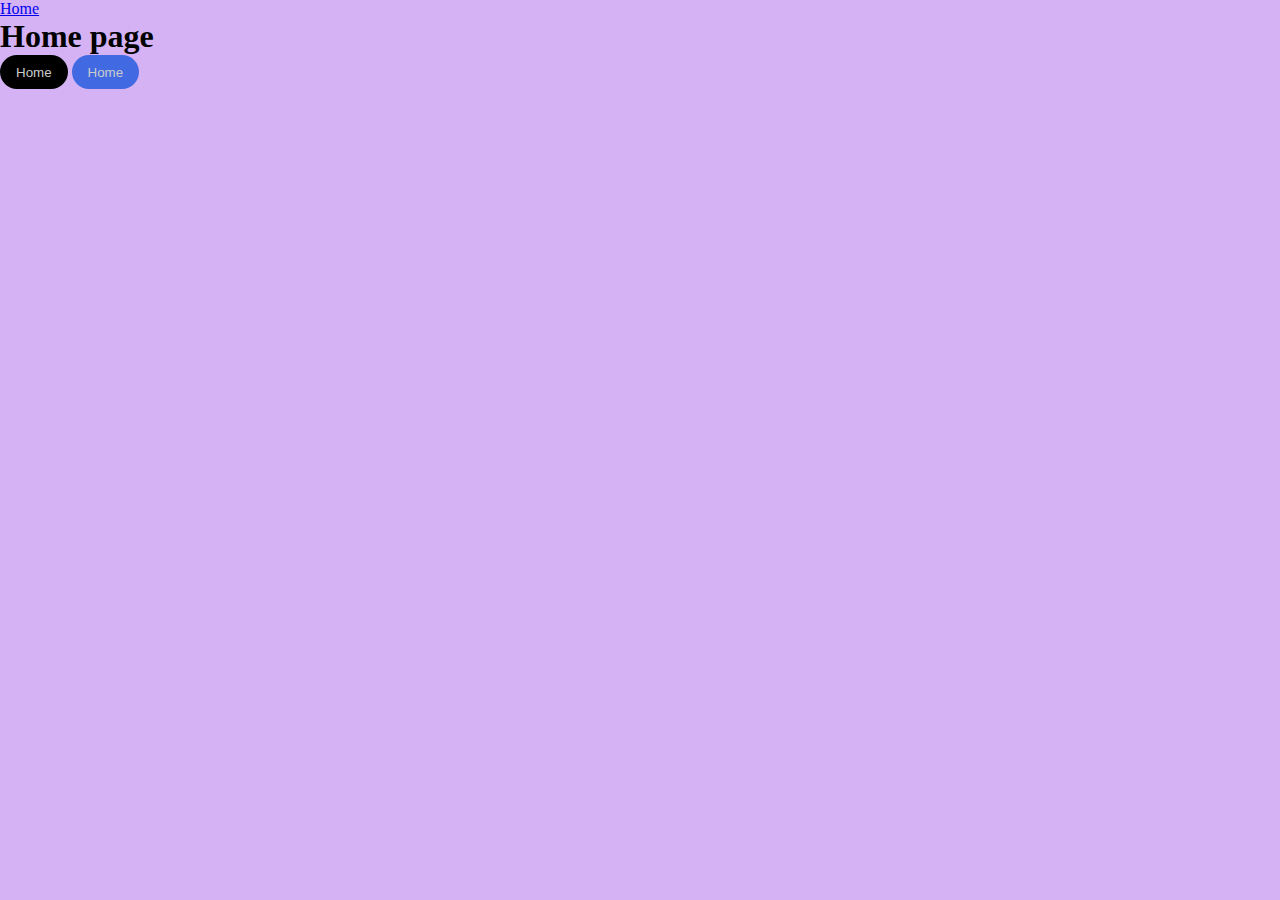
<file: css/index.html>
<!DOCTYPE html>
<html lang="en">
  <head>
    <meta charset="UTF-8" />
    <meta name="viewport" content="width=device-width, initial-scale=1.0" />
    <title>Document</title>
    <link rel="stylesheet" href="./MNM-global.css" />
    <link rel="stylesheet" href="./contact.css" />
  </head>
  <body>
    <main class="main">
      <div><a href="index.html">Home</a></div>
      <h1>Home page</h1>
      <button class="btn btn--primary">Home</button>
      <button class="btn btn--secondary">Home</button>
    </main>

    <!-- <button class="btn btn--primary">login</button>
    <button class="btn btn--secondary">logout</button>

    <div class="card dark-card"></div> -->
  </body>
</html>
</file>
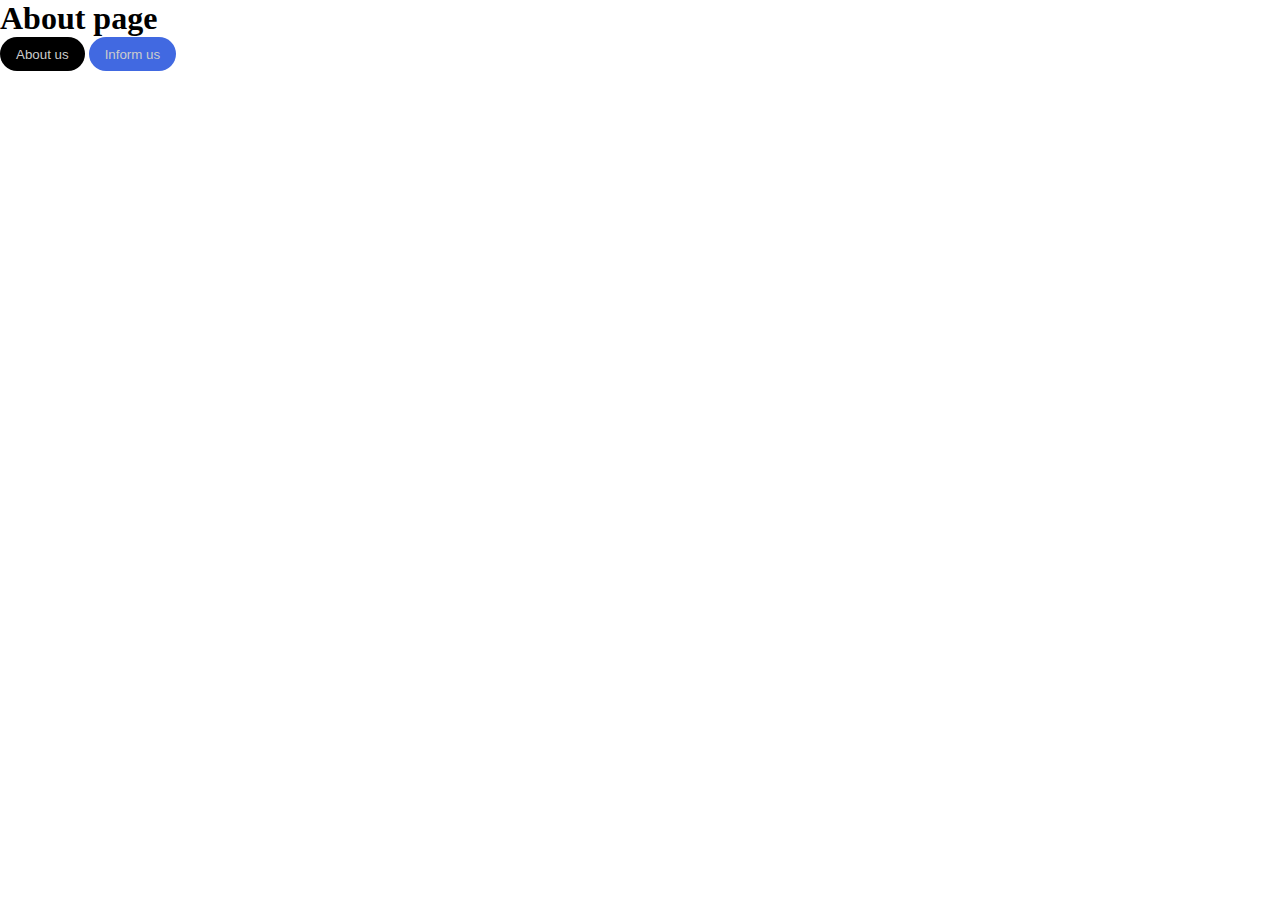
<file: about.html>
<!DOCTYPE html>
<html lang="en">
  <head>
    <meta charset="UTF-8" />
    <meta name="viewport" content="width=, initial-scale=1.0" />
    <link rel="stylesheet" href="/css/MNM-global.css" />
    <link rel="stylesheet" href="./about.html" />
    <title>Document</title>
  </head>
  <body>
    <main class="main">
      <div>
        <a href="/css/index.html"></a>
        <a href="/about.html"></a>
      </div>
      <h1>About page</h1>
      <button class="btn btn--primary">About us</button>
      <button class="btn btn--secondary">Inform us</button>
    </main>
  </body>
</html>
</file>
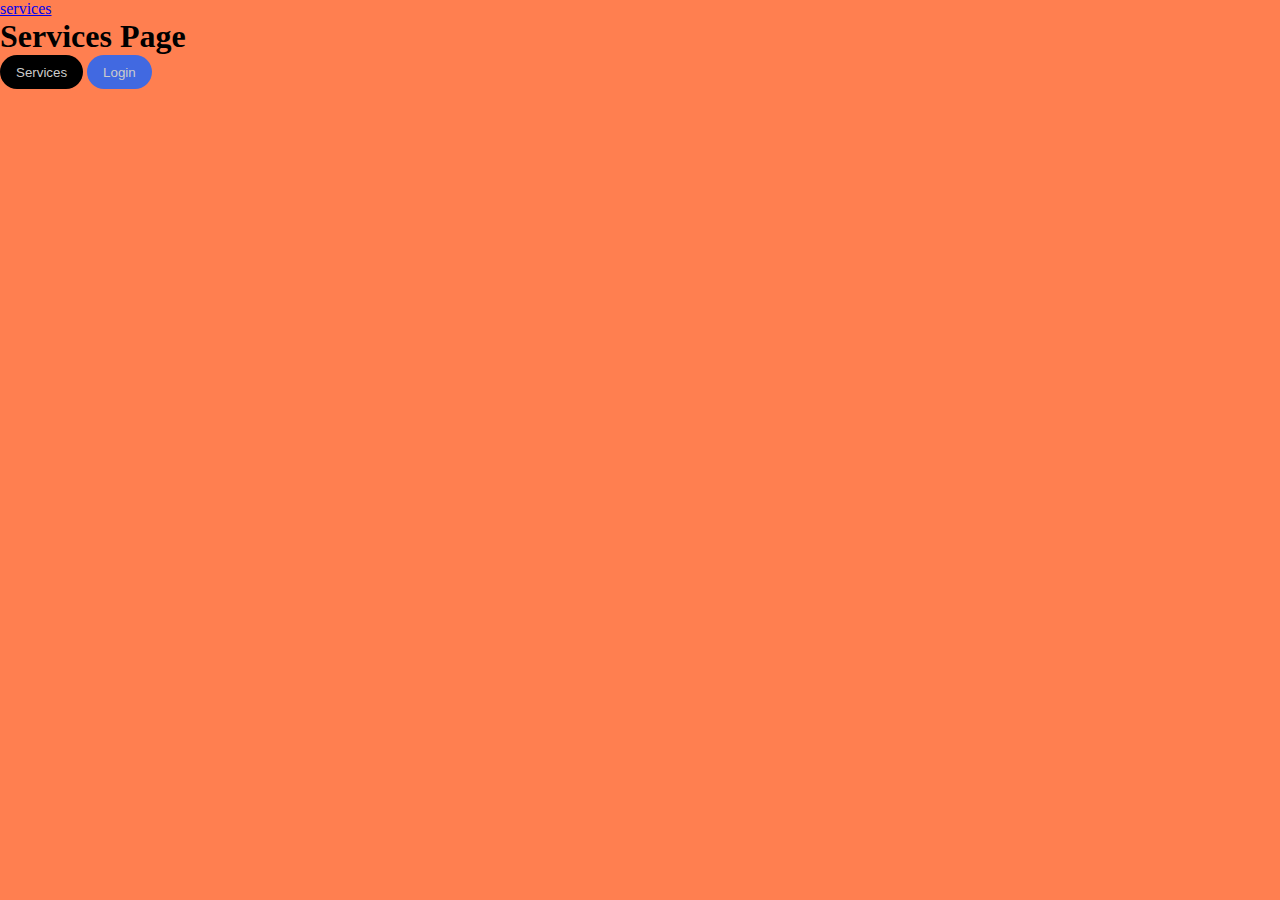
<file: services.html>
<!DOCTYPE html>
<html lang="en">
  <head>
    <meta charset="UTF-8" />
    <meta name="viewport" content="width=device-width, initial-scale=1.0" />
    <title>Document</title>
    <link rel="stylesheet" href="./css/MNM-global.css" />
    <link rel="stylesheet" href="./css/services.css" />
  </head>
  <body>
    <main class="main">
      <div>
        <a href="services">services</a>
      </div>
      <h1>Services Page</h1>
      <button class="btn btn--primary">Services</button>
      <button class="btn btn--secondary">Login</button>
    </main>
  </body>
</html>
</file>
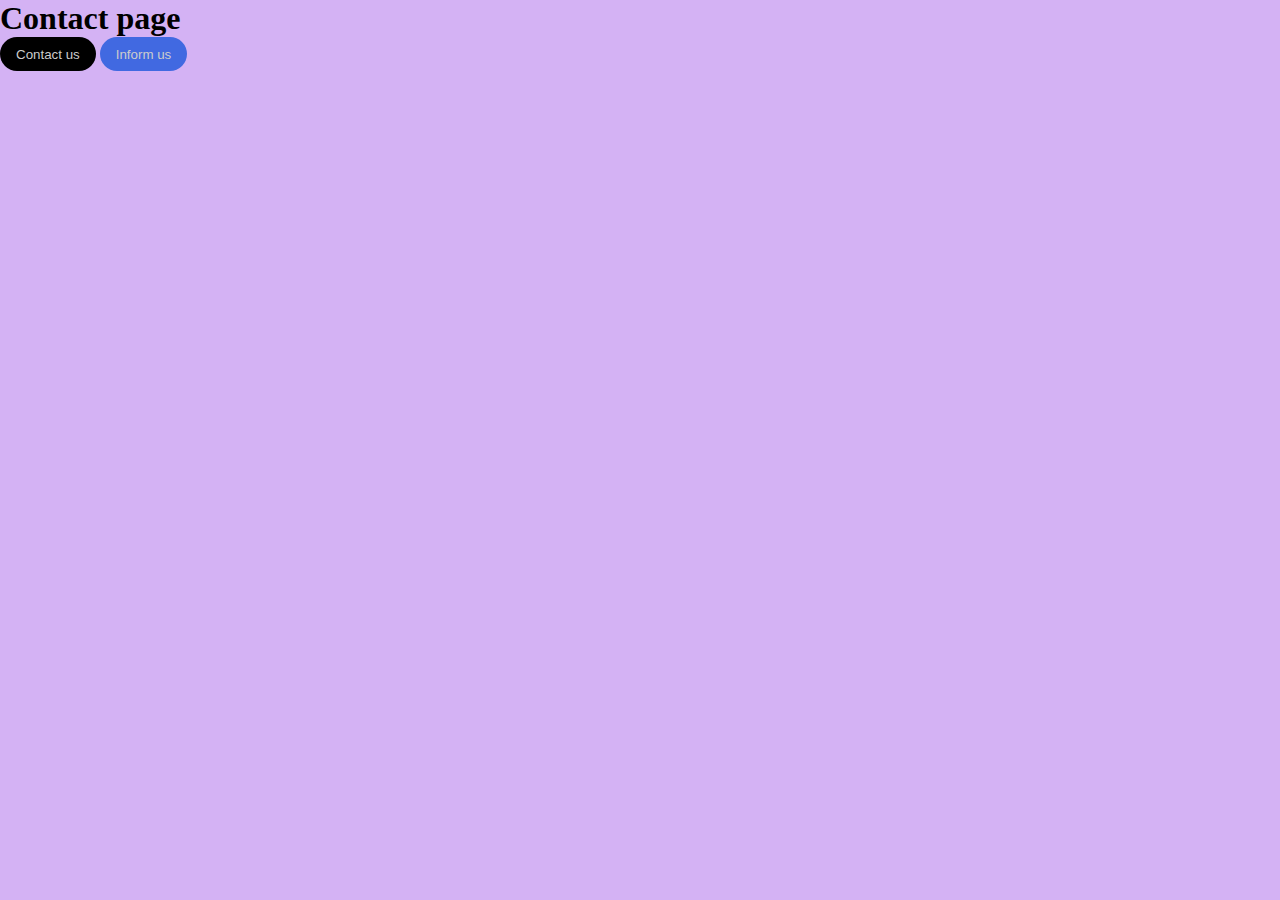
<file: css/contact.html>
<!DOCTYPE html>
<html lang="en">
  <head>
    <meta charset="UTF-8" />
    <meta name="viewport" content="width=, initial-scale=1.0" />
    <link rel="stylesheet" href="./MNM-global.css" />
    <link rel="stylesheet" href="./contact.css" />
    <title>Document</title>
  </head>
  <body>
    <main class="main">
      <div>
        <a href="index.html"></a>
        <a href="contact.html"></a>
      </div>
      <h1>Contact page</h1>
      <button class="btn btn--primary">Contact us</button>
      <button class="btn btn--secondary">Inform us</button>
    </main>
  </body>
</html>
</file>
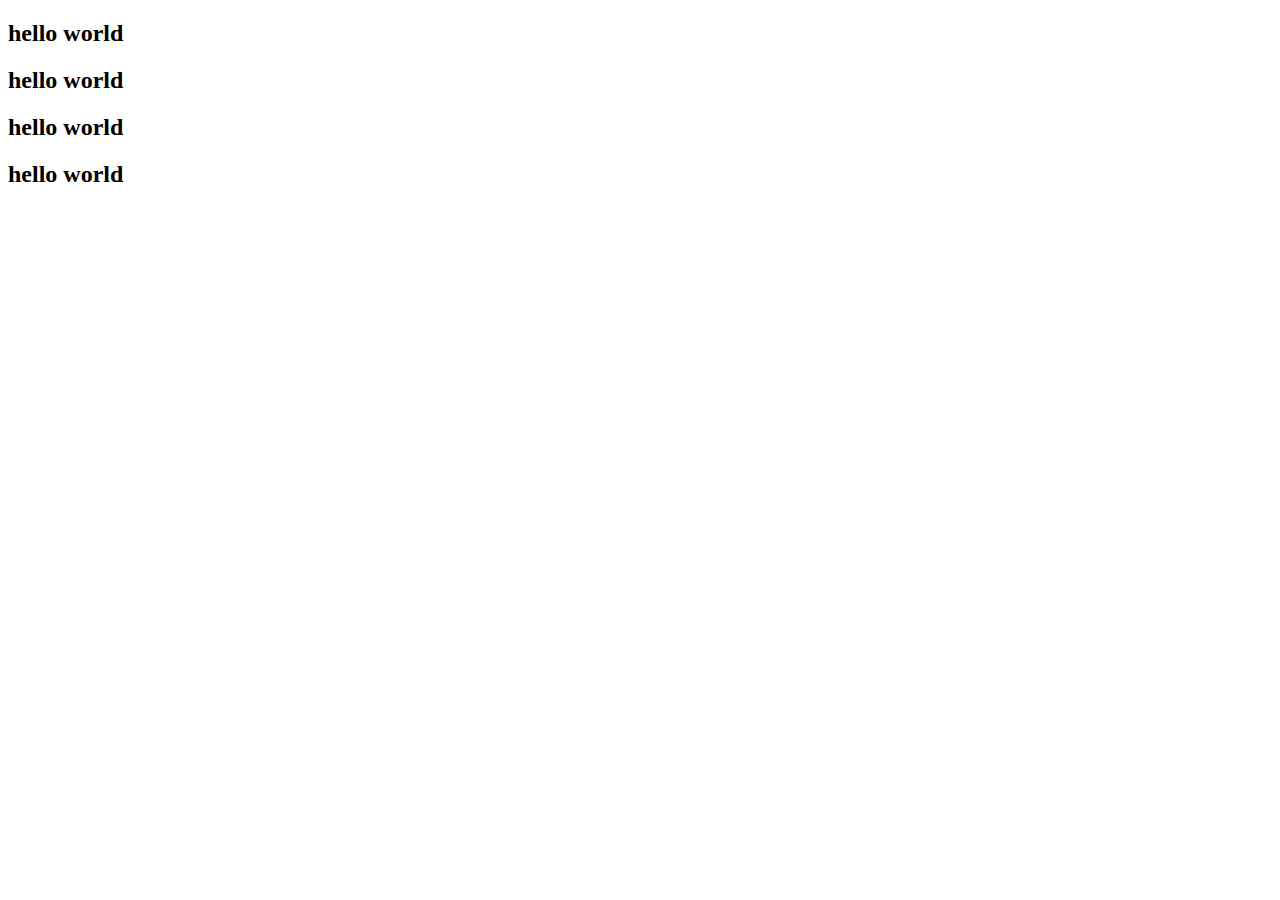
<file: css/MNN.html>
<!DOCTYPE html>
<html lang="en">
  <head>
    <meta charset="UTF-8" />
    <meta name="viewport" content="width=device-width, initial-scale=1.0" />
    <title>Document</title>
  </head>
  <body>
    <h2>hello world</h2>
    <h2>hello world</h2>
    <h2>hello world</h2>
    <h2>hello world</h2>
  </body>
</html>
</file>
<file: css/MNM-global.css>
* {
  padding: 0;
  margin: 0;
  box-sizing: border-box;
}

:root {
  --primary-color: royalblue;

  --font-1: "sans-serif";

  --gap: 1rem;
}

.btn {
  padding: 0.6rem 1rem;
  border: none;
  border-radius: 1.4rem;
  cursor: pointer;
  transition: all 300ms ease;
}

.btn--primary {
  background-color: #000;
  color: #ccc;
}

.btn--secondary {
  background-color: var(--primary-color);
  color: #ccc;
}
</file>
<file: css/contact.css>
main {
  background-color: rgba(137, 43, 226, 0.363);
  height: 100vh;
}
</file>
<file: css/services.css>
main {
  background-color: coral;
  height: 100vh;
}
</file>
